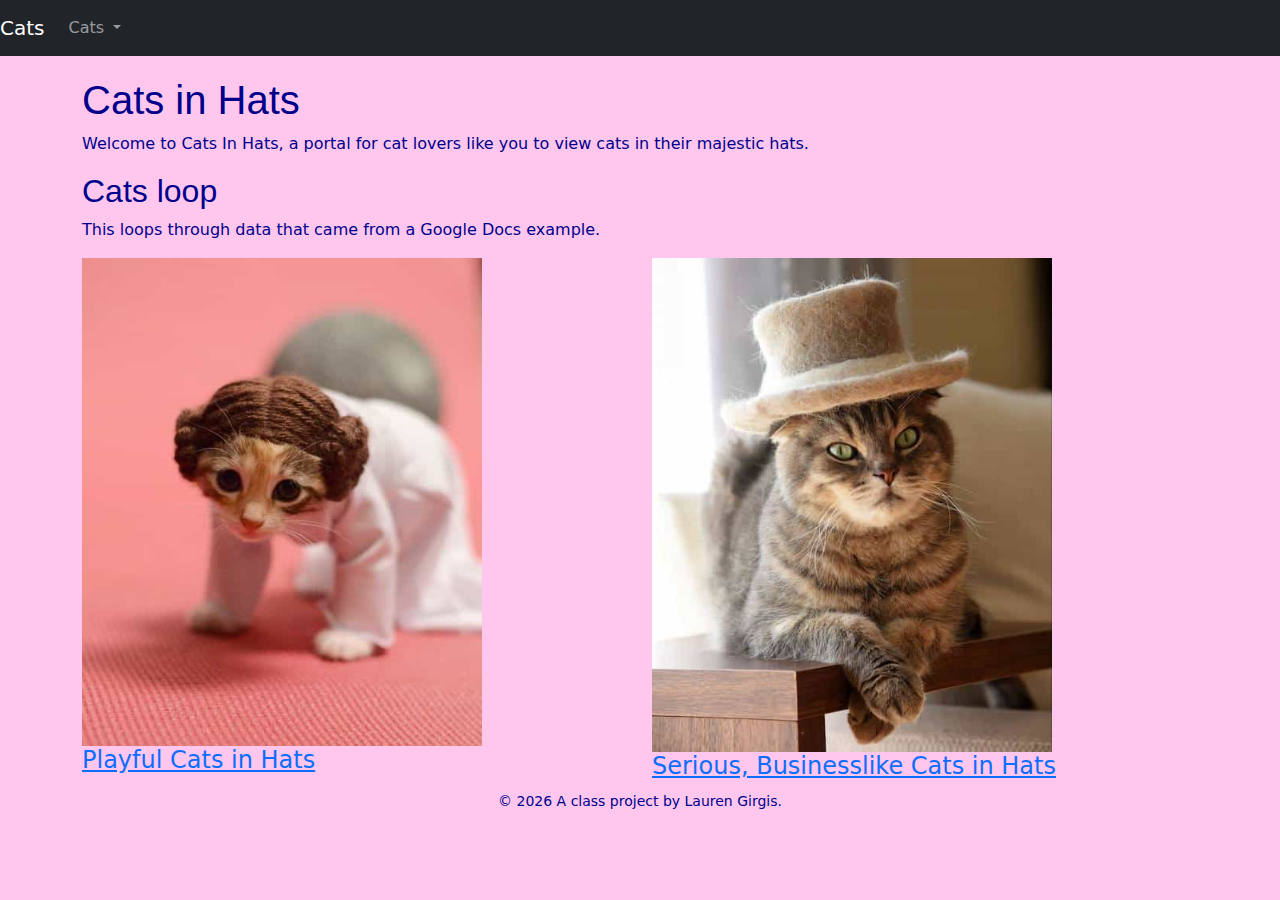
<file: docs/index.html>
<!doctype html>
<html lang="en">
  <!-- A Intro to Coding for Journalists class project -->
  <head>
    <title>Index page title</title>
    <meta name="description" content="The index search description for this page goes here.">
    <meta charset="utf-8">
    <meta http-equiv="X-UA-Compatible" content="IE=edge"/>
    <meta name="viewport" content="width=device-width, initial-scale=1, maximum-scale=1">
    <link rel="stylesheet" href="css/main.css">
  </head>
  <body>
    <nav class="navbar navbar-expand-lg navbar-dark bg-dark">
  <a class="navbar-brand" href="index.html">Cats</a>
  <button class="navbar-toggler" type="button" data-toggle="collapse" data-target="#navbarNavDropdown" aria-controls="navbarNavDropdown" aria-expanded="false" aria-label="Toggle navigation">
    <span class="navbar-toggler-icon"></span>
  </button>
  <div class="collapse navbar-collapse" id="navbarNavDropdown">
    <ul class="navbar-nav">
      <div class="nav-item dropdown">
        <a class="nav-link dropdown-toggle" href="#" id="navbarDropdownMenuLink" role="button" data-bs-toggle="dropdown" aria-haspopup="true" aria-expanded="false">
          Cats
        </a>
        <ul class="dropdown-menu" aria-labelledby="navbarDropdownMenuLink">
          
          <li><a class="dropdown-item" href="cats/playful-cats.html">Playful Cats in Hats</a></li>
          
          <li><a class="dropdown-item" href="cats/serious-cats.html">Serious, Businesslike Cats in Hats</a></li>
          
        </ul>
      </div>
    </ul>
  </div>
</nav>

    
<div class="container">
  <h1>Cats in Hats</h1>
  <p>Welcome to Cats In Hats, a portal for cat lovers like you to view cats in their majestic hats.</p>
  <h2>Cats loop</h2>
  <p>This loops through data that came from a Google Docs example.</p>
  <div class="row">
    
      <div class="col">
        <img src="img/playful-cats.jpg" alt="" class="img-fluid">
        <h3><a href="cats/playful-cats.html">Playful Cats in Hats</a></h3>
      </div>
    
      <div class="col">
        <img src="img/serious-cats.jpg" alt="" class="img-fluid">
        <h3><a href="cats/serious-cats.html">Serious, Businesslike Cats in Hats</a></h3>
      </div>
    
  </div>
</div>


    <footer>
<p id="legal" class="center-block text-center">
  <small>&copy; <span class="copyright-year"></span>
  A class project by Lauren Girgis.
</p>
</footer>


    <script src="js/jquery.js"></script>
    <script src="js/popper.js"></script>
    <script src="js/bootstrap.js"></script>
    <script src="js/scripts.js"></script>
  </body>
</html>
</file>
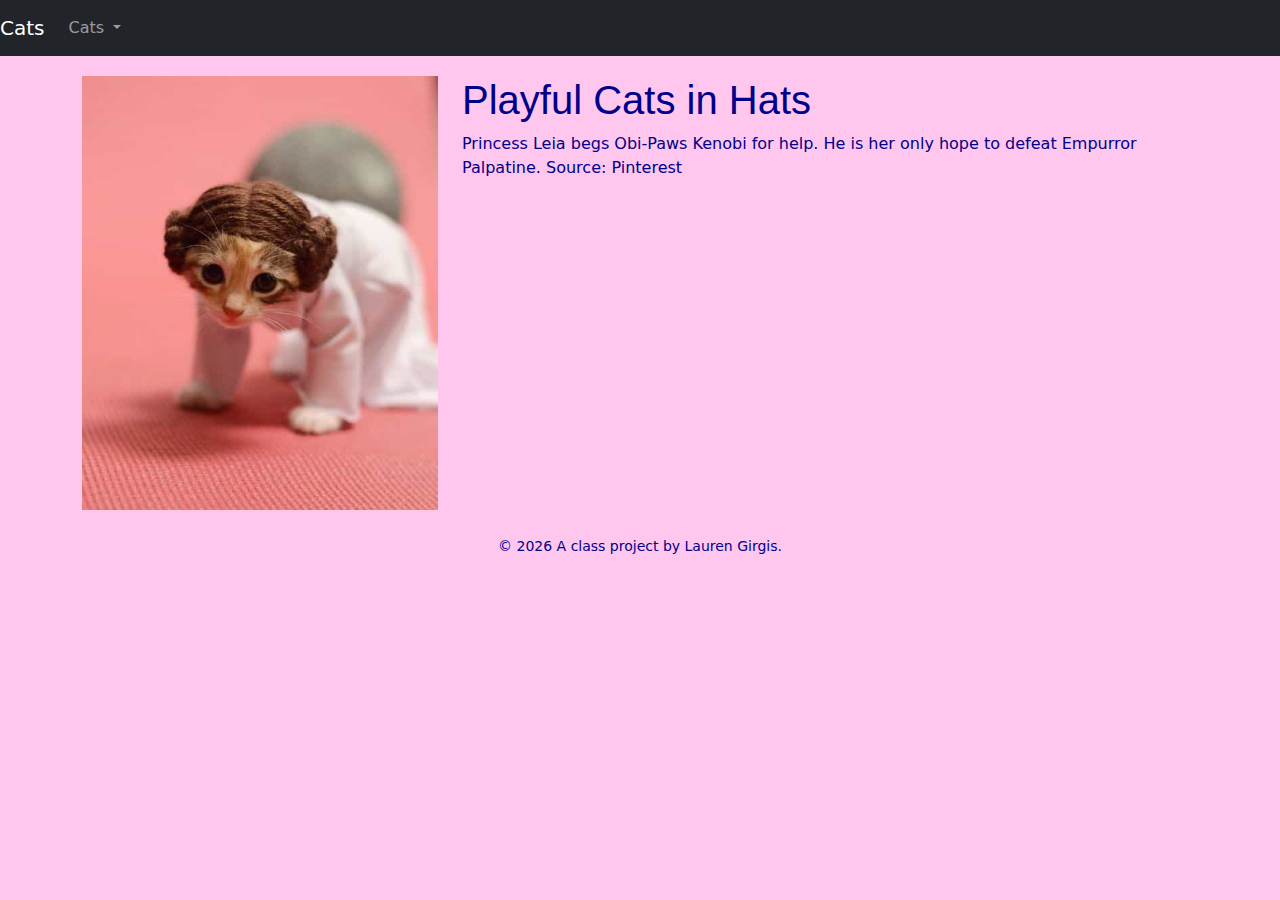
<file: docs/cats/playful-cats.html>
<!doctype html>
<html lang="en">
  <!-- A Intro to Coding for Journalists class project -->
  <head>
    <title>Playful Cats in Hats</title>
    <meta name="description" content="Playful Cats in Hats - Princess Leia begs Obi-Paws Kenobi for help. He is her only hope to defeat Empurror Palpatine. Source: Pinterest">
    <meta charset="utf-8">
    <meta http-equiv="X-UA-Compatible" content="IE=edge"/>
    <meta name="viewport" content="width=device-width, initial-scale=1, maximum-scale=1">
    <link rel="stylesheet" href="../css/main.css">
  </head>
  <body>
    <nav class="navbar navbar-expand-lg navbar-dark bg-dark">
  <a class="navbar-brand" href="../index.html">Cats</a>
  <button class="navbar-toggler" type="button" data-toggle="collapse" data-target="#navbarNavDropdown" aria-controls="navbarNavDropdown" aria-expanded="false" aria-label="Toggle navigation">
    <span class="navbar-toggler-icon"></span>
  </button>
  <div class="collapse navbar-collapse" id="navbarNavDropdown">
    <ul class="navbar-nav">
      <div class="nav-item dropdown">
        <a class="nav-link dropdown-toggle" href="#" id="navbarDropdownMenuLink" role="button" data-bs-toggle="dropdown" aria-haspopup="true" aria-expanded="false">
          Cats
        </a>
        <ul class="dropdown-menu" aria-labelledby="navbarDropdownMenuLink">
          
          <li><a class="dropdown-item" href="../cats/playful-cats.html">Playful Cats in Hats</a></li>
          
          <li><a class="dropdown-item" href="../cats/serious-cats.html">Serious, Businesslike Cats in Hats</a></li>
          
        </ul>
      </div>
    </ul>
  </div>
</nav>

    
  <article class="container">
    <div class="row">
      <div class="col-sm-4">
          <img src="../img/playful-cats.jpg" alt="" class="img-fluid mb-4">
      </div>
      <div class="col-sm-8">
          <h1>Playful Cats in Hats</h1>
          <p>Princess Leia begs Obi-Paws Kenobi for help. He is her only hope to defeat Empurror Palpatine. Source: Pinterest</p>
      </div>
    </div>
  </article>


    <footer>
<p id="legal" class="center-block text-center">
  <small>&copy; <span class="copyright-year"></span>
  A class project by Lauren Girgis.
</p>
</footer>


    <script src="../js/jquery.js"></script>
    <script src="../js/popper.js"></script>
    <script src="../js/bootstrap.js"></script>
    <script src="../js/scripts.js"></script>
  </body>
</html>
</file>
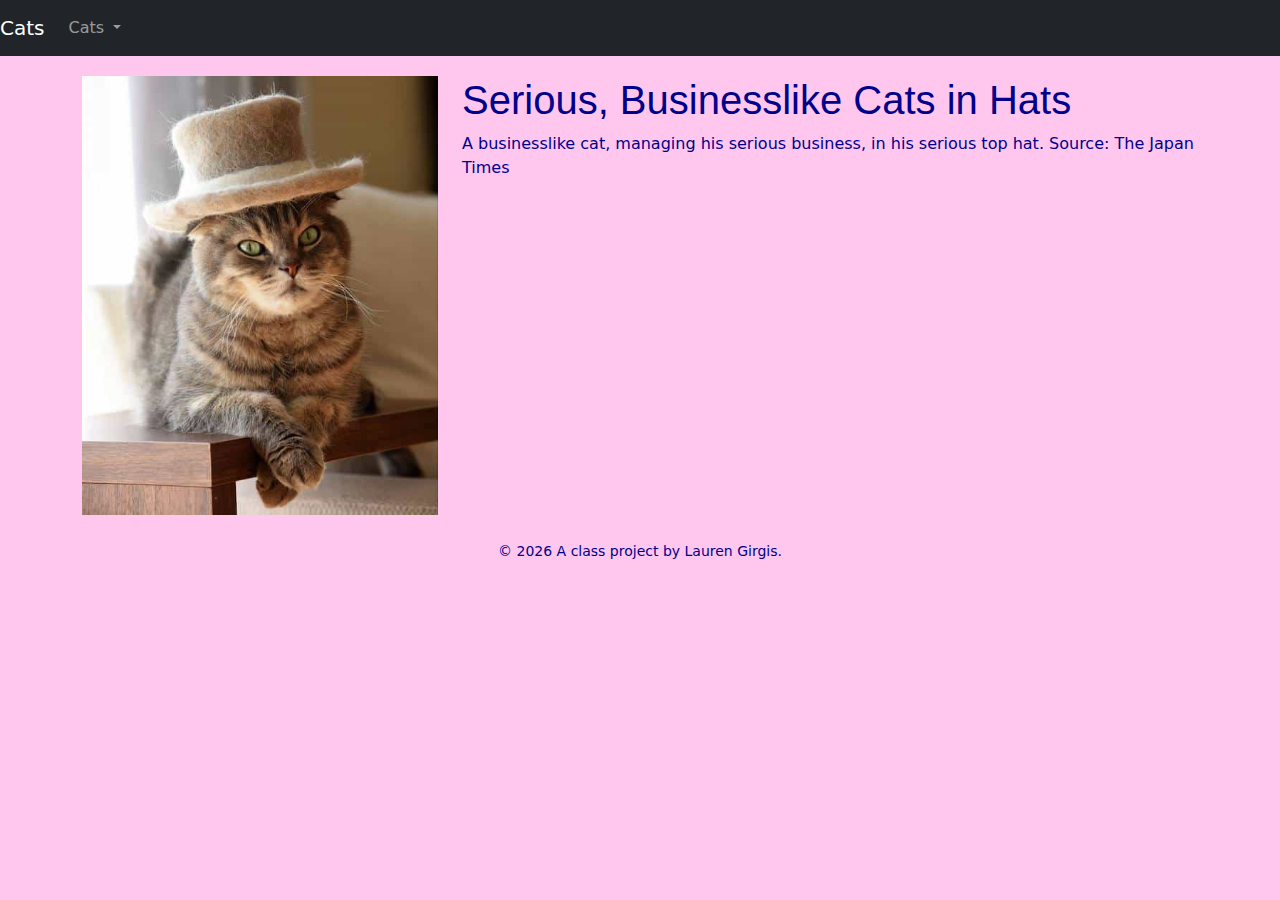
<file: docs/cats/serious-cats.html>
<!doctype html>
<html lang="en">
  <!-- A Intro to Coding for Journalists class project -->
  <head>
    <title>Serious, Businesslike Cats in Hats</title>
    <meta name="description" content="Serious, Businesslike Cats in Hats - A businesslike cat, managing his serious business, in his serious top hat. Source: The Japan Times">
    <meta charset="utf-8">
    <meta http-equiv="X-UA-Compatible" content="IE=edge"/>
    <meta name="viewport" content="width=device-width, initial-scale=1, maximum-scale=1">
    <link rel="stylesheet" href="../css/main.css">
  </head>
  <body>
    <nav class="navbar navbar-expand-lg navbar-dark bg-dark">
  <a class="navbar-brand" href="../index.html">Cats</a>
  <button class="navbar-toggler" type="button" data-toggle="collapse" data-target="#navbarNavDropdown" aria-controls="navbarNavDropdown" aria-expanded="false" aria-label="Toggle navigation">
    <span class="navbar-toggler-icon"></span>
  </button>
  <div class="collapse navbar-collapse" id="navbarNavDropdown">
    <ul class="navbar-nav">
      <div class="nav-item dropdown">
        <a class="nav-link dropdown-toggle" href="#" id="navbarDropdownMenuLink" role="button" data-bs-toggle="dropdown" aria-haspopup="true" aria-expanded="false">
          Cats
        </a>
        <ul class="dropdown-menu" aria-labelledby="navbarDropdownMenuLink">
          
          <li><a class="dropdown-item" href="../cats/playful-cats.html">Playful Cats in Hats</a></li>
          
          <li><a class="dropdown-item" href="../cats/serious-cats.html">Serious, Businesslike Cats in Hats</a></li>
          
        </ul>
      </div>
    </ul>
  </div>
</nav>

    
  <article class="container">
    <div class="row">
      <div class="col-sm-4">
          <img src="../img/serious-cats.jpg" alt="" class="img-fluid mb-4">
      </div>
      <div class="col-sm-8">
          <h1>Serious, Businesslike Cats in Hats</h1>
          <p>A businesslike cat, managing his serious business, in his serious top hat. Source: The Japan Times</p>
      </div>
    </div>
  </article>


    <footer>
<p id="legal" class="center-block text-center">
  <small>&copy; <span class="copyright-year"></span>
  A class project by Lauren Girgis.
</p>
</footer>


    <script src="../js/jquery.js"></script>
    <script src="../js/popper.js"></script>
    <script src="../js/bootstrap.js"></script>
    <script src="../js/scripts.js"></script>
  </body>
</html>
</file>
